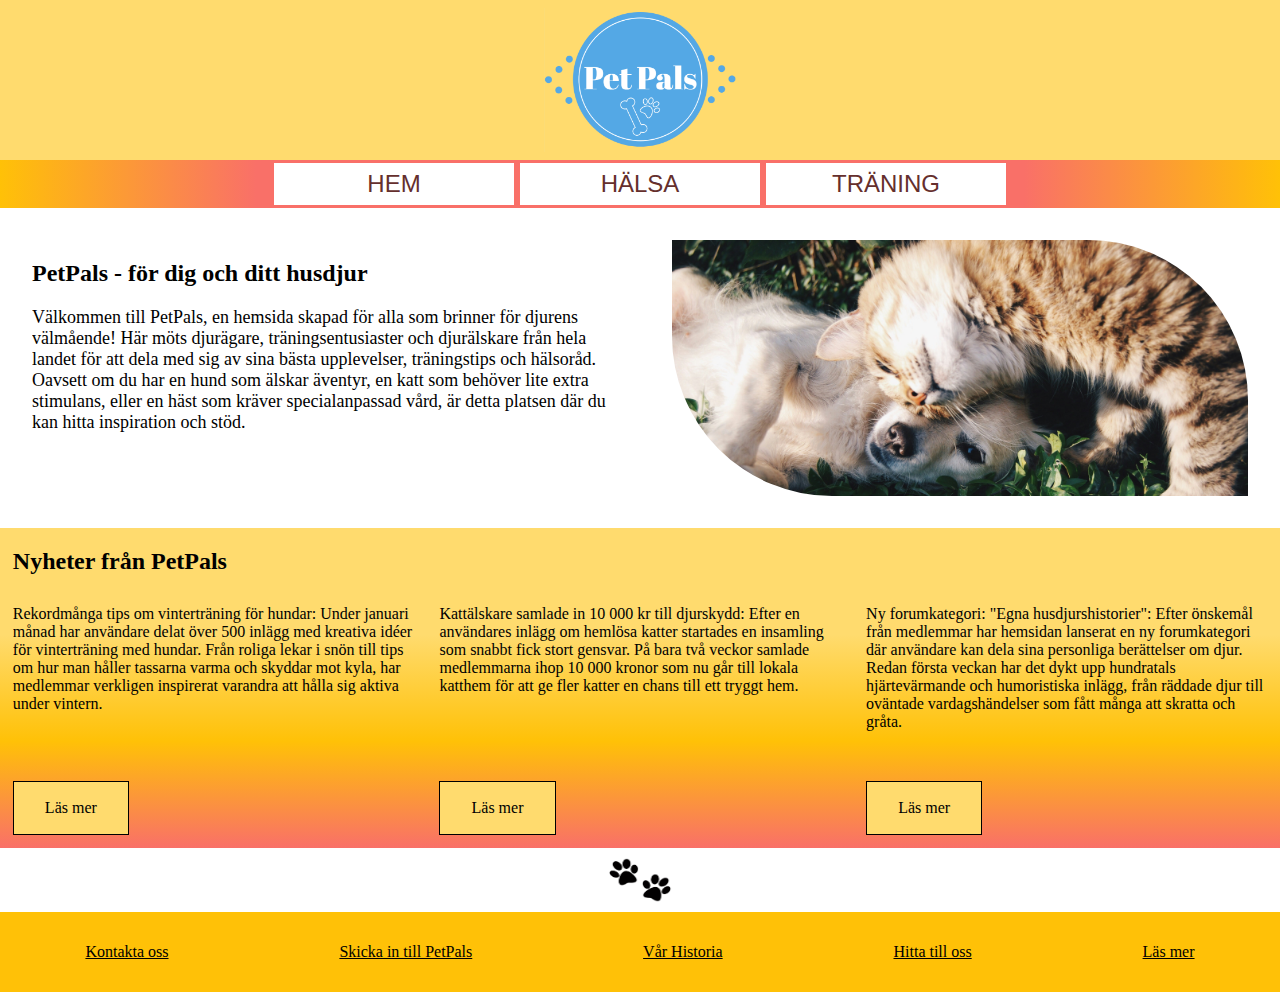
<file: index.html>
<!DOCTYPE html>
<html lang="en">
<head>
    <meta charset="UTF-8">
    <meta name="viewport" content="width=device-width, initial-scale=1.0">
    <title>PetPals</title>
    <link rel="stylesheet" href="css/style.css">
</head>


<body>
    <page1>
        <header>
            <a id="logo" href="index.html"> <img src="img/logo2.png" alt="logo"></a>

        </header>
        <nav> 
            <a href="index.html" class="navigation_link"> Hem</a>
            <a href="health.html" class="navigation_link"> Hälsa</a>
            <a href="training.html" class="navigation_link"> Träning</a>
        </nav>
        <div id="imagepage1">
            <img src="img/katthundgos.jpg" alt="meow">
        </div>
        
        <section1>
            <h2>PetPals - för dig och ditt husdjur</h2>
            <p id="welcometext">
                Välkommen till PetPals, en hemsida skapad för alla som brinner för djurens välmående! Här möts djurägare, träningsentusiaster och djurälskare från hela landet för att dela med sig av sina bästa upplevelser, träningstips och hälsoråd. Oavsett om du har en hund som älskar äventyr, en katt som behöver lite extra stimulans, eller en häst som kräver specialanpassad vård, är detta platsen där du kan hitta inspiration och stöd.
            </p>
        </section1>
        <main1>
            <h2 id="nyhetsrubrik1"> Nyheter från PetPals</h2>
            <p class="nyhetpage1">Rekordmånga tips om vinterträning för hundar: Under januari månad har användare delat över 500 inlägg med kreativa idéer för vinterträning med hundar. Från roliga lekar i snön till tips om hur man håller tassarna varma och skyddar mot kyla, har medlemmar verkligen inspirerat varandra att hålla sig aktiva under vintern.</p>
            <p class="nyhetpage1">Kattälskare samlade in 10 000 kr till djurskydd: Efter en användares inlägg om hemlösa katter startades en insamling som snabbt fick stort gensvar. På bara två veckor samlade medlemmarna ihop 10 000 kronor som nu går till lokala katthem för att ge fler katter en chans till ett tryggt hem.</p>
            <p class="nyhetpage1">Ny forumkategori: "Egna husdjurshistorier": Efter önskemål från medlemmar har hemsidan lanserat en ny forumkategori där användare kan dela sina personliga berättelser om djur. Redan första veckan har det dykt upp hundratals hjärtevärmande och humoristiska inlägg, från räddade djur till oväntade vardagshändelser som fått många att skratta och gråta.</p>
            <p class="lasmerpage1">Läs mer</p>
            <p class="lasmerpage1">Läs mer</p>
            <p class="lasmerpage1">Läs mer</p>
        </main1>
        <icon1>
            <img id="ikon" src="img/paws2.png" alt="tassar">
        </icon1>
        <footer>
            <p class="footerinfo">Kontakta oss</p>
            <p class="footerinfo">Skicka in till PetPals</p>
            <p class="footerinfo">Vår Historia</p>
            <p class="footerinfo">Hitta till oss</p>
            <p class="footerinfo">Läs mer</p>
        </footer>
    </page1>
    
</body>
</html>
</file>
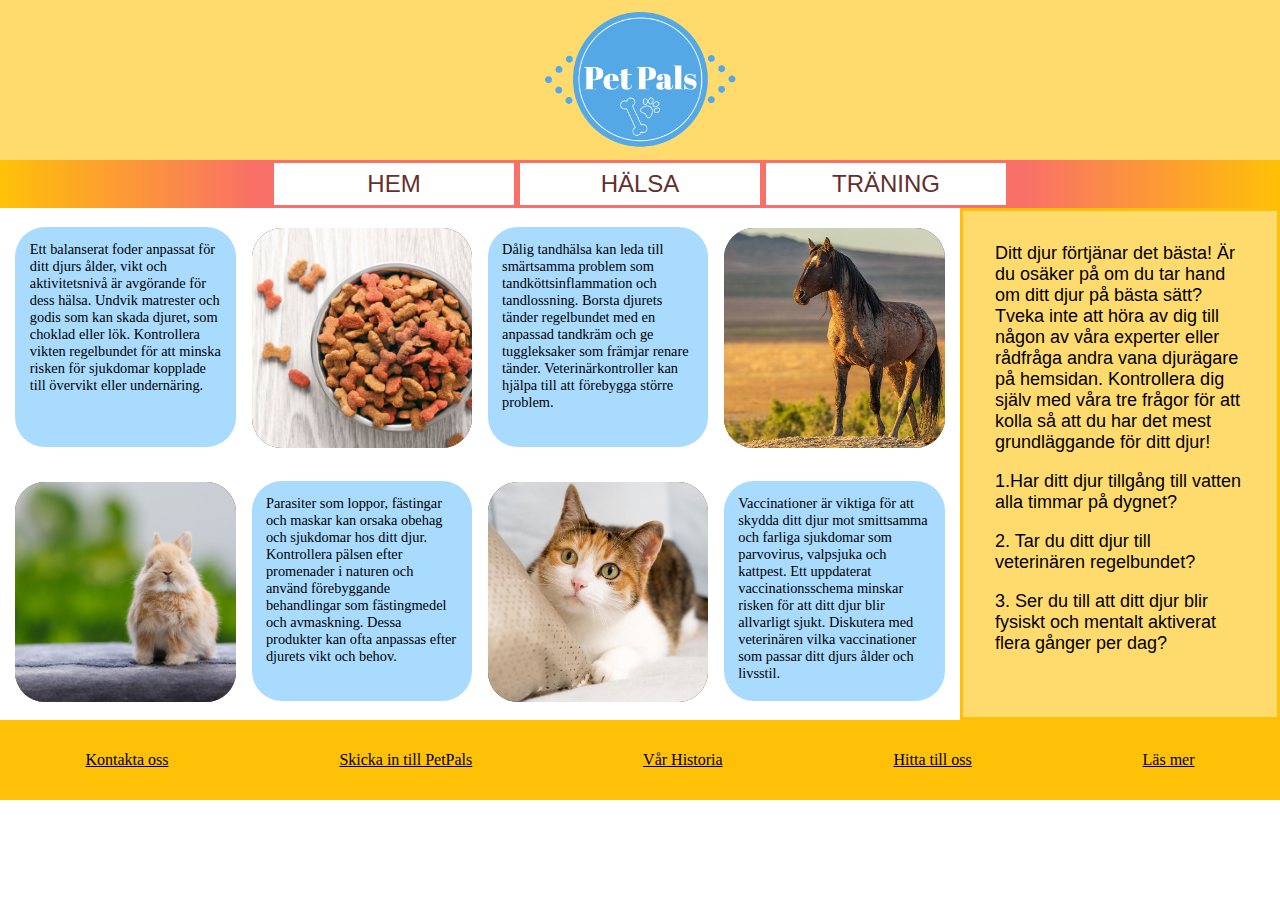
<file: health.html>
<!DOCTYPE html>
<html lang="en">
<head>
    <meta charset="UTF-8">
    <meta name="viewport" content="width=device-width, initial-scale=1.0">
    <title>Hälsa</title>
    <link rel="stylesheet" href="css/style.css">
</head>


<body>
    <page2>
        <header>
            <a id="logo" href="index.html"> <img src="img/logo2.png" alt="logo"></a>
        </header>
        <nav>
            <a href="index.html" class="navigation_link"> Hem</a>
            <a href="health.html" class="navigation_link"> Hälsa</a>
            <a href="training.html" class="navigation_link"> Träning</a>
        </nav>
        <main2>
            <p class="facts" id="fact1">
                Ett balanserat foder anpassat för ditt djurs ålder, vikt och aktivitetsnivå är avgörande för dess hälsa. Undvik matrester och godis som kan skada djuret, som choklad eller lök. Kontrollera vikten regelbundet för att minska risken för sjukdomar kopplade till övervikt eller undernäring.
         
            </p>
            <img class="bilds" id="bild1" src="img/dogfood" alt="hundar springer">
            <p class="facts" id="fact2">
                Dålig tandhälsa kan leda till smärtsamma problem som tandköttsinflammation och tandlossning. Borsta djurets tänder regelbundet med en anpassad tandkräm och ge tuggleksaker som främjar renare tänder. Veterinärkontroller kan hjälpa till att förebygga större problem.
            </p>
            <img class="bilds" id="bild2" src="img/mustang.jpg" alt="hundar springer">
            <img class="bilds" id="bild2" src="img/bunny.avif" alt="hundar springer">
            <p class="facts" id="fact3">
                Parasiter som loppor, fästingar och maskar kan orsaka obehag och sjukdomar hos ditt djur. Kontrollera pälsen efter promenader i naturen och använd förebyggande behandlingar som fästingmedel och avmaskning. Dessa produkter kan ofta anpassas efter djurets vikt och behov.
            </p>
            <img class="bilds" id="bild2" src="img/cats.jpg" alt="hundar springer">
            <p class="facts" id="fact4">
                Vaccinationer är viktiga för att skydda ditt djur mot smittsamma och farliga sjukdomar som parvovirus, valpsjuka och kattpest. Ett uppdaterat vaccinationsschema minskar risken för att ditt djur blir allvarligt sjukt. Diskutera med veterinären vilka vaccinationer som passar ditt djurs ålder och livsstil.
            </p>
        </main2>
        <aside>
            Ditt djur förtjänar det bästa! Är du osäker på om du tar hand om ditt djur på bästa sätt? Tveka inte att höra av dig till någon av våra experter eller rådfråga andra vana djurägare på hemsidan. Kontrollera dig själv med våra tre frågor för att kolla så att du har det mest grundläggande för ditt djur!

                <p>1.Har ditt djur tillgång till vatten alla timmar på dygnet?</p>
                <p>2. Tar du ditt djur till veterinären regelbundet?</p>
                <p>3. Ser du till att ditt djur blir fysiskt och mentalt aktiverat flera gånger per dag?</p>

        </aside>
        <footer>
            <p class="footerinfo">Kontakta oss</p>
            <p class="footerinfo">Skicka in till PetPals</p>
            <p class="footerinfo">Vår Historia</p>
            <p class="footerinfo">Hitta till oss</p>
            <p class="footerinfo">Läs mer</p>
        </footer>
    </page2>

    
</body>
</html>
</file>
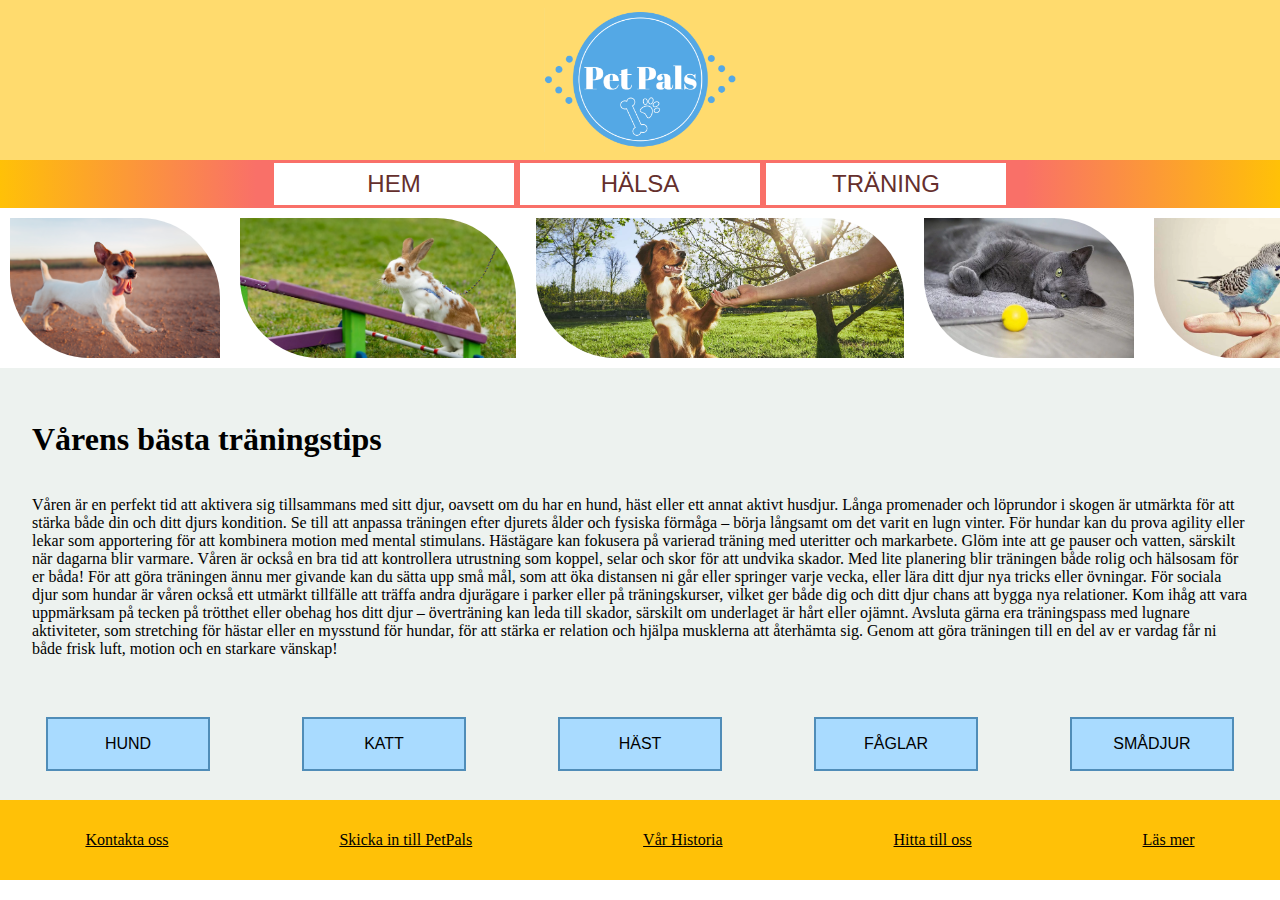
<file: training.html>
<!DOCTYPE html>
<html lang="en">
<head>
    <meta charset="UTF-8">
    <meta name="viewport" content="width=device-width, initial-scale=1.0">
    <title>Träning</title>
    <link rel="stylesheet" href="css/style.css">
</head>


<body>
    <page3>
        <header>
            <a id="logo" href="index.html"> <img src="img/logo2.png" alt="logo"></a>
        </header>
        <nav>
            <a href="index.html" class="navigation_link"> Hem</a>
            <a href="health.html" class="navigation_link"> Hälsa</a>
            <a href="training.html" class="navigation_link"> Träning</a></nav>
        <gallery>
            <img class="gallerybild" src="img/running.jpg" alt="hund som springer">
            <img class="gallerybild" src="img/bunnyjump.webp" alt="kanin som hoppar">
            <img class="gallerybild" src="img/training.jpg" alt="hund som tränar">
            <img class="gallerybild" src="img/catsleep.webp" alt="">
            <img class="gallerybild" src="img/birdie.webp" alt="">
            <img class="gallerybild" src="img/hamster.jpg" alt="">
            <img class="gallerybild" src="img/dogtraining.jpg" alt="">
            <img class="gallerybild" src="img/horsejumping.jpg" alt="">
        </gallery>
        <tips>
            <h1>Vårens bästa träningstips</h1>
            <p>Våren är en perfekt tid att aktivera sig tillsammans med sitt djur, oavsett om du har en hund, häst eller ett annat aktivt husdjur. Långa promenader och löprundor i skogen är utmärkta för att stärka både din och ditt djurs kondition. Se till att anpassa träningen efter djurets ålder och fysiska förmåga – börja långsamt om det varit en lugn vinter. För hundar kan du prova agility eller lekar som apportering för att kombinera motion med mental stimulans. Hästägare kan fokusera på varierad träning med uteritter och markarbete. Glöm inte att ge pauser och vatten, särskilt när dagarna blir varmare. Våren är också en bra tid att kontrollera utrustning som koppel, selar och skor för att undvika skador. Med lite planering blir träningen både rolig och hälsosam för er båda! För att göra träningen ännu mer givande kan du sätta upp små mål, som att öka distansen ni går eller springer varje vecka, eller lära ditt djur nya tricks eller övningar. För sociala djur som hundar är våren också ett utmärkt tillfälle att träffa andra djurägare i parker eller på träningskurser, vilket ger både dig och ditt djur chans att bygga nya relationer. Kom ihåg att vara uppmärksam på tecken på trötthet eller obehag hos ditt djur – överträning kan leda till skador, särskilt om underlaget är hårt eller ojämnt. Avsluta gärna era träningspass med lugnare aktiviteter, som stretching för hästar eller en mysstund för hundar, för att stärka er relation och hjälpa musklerna att återhämta sig. Genom att göra träningen till en del av er vardag får ni både frisk luft, motion och en starkare vänskap!</p>
        </tips>
        <div id="buttons">
            <p class="trainingtip">HUND</p>
            <p class="trainingtip">KATT</p>
            <p class="trainingtip">HÄST</p>
            <p class="trainingtip">FÅGLAR</p>
            <p class="trainingtip">SMÅDJUR</p>
        </div>
        <footer>
            <p class="footerinfo">Kontakta oss</p>
            <p class="footerinfo">Skicka in till PetPals</p>
            <p class="footerinfo">Vår Historia</p>
            <p class="footerinfo">Hitta till oss</p>
            <p class="footerinfo">Läs mer</p>
        </footer>
    </page3>
    
</body>
</html>
</file>
<file: css/style.css>
body{
    margin: 0%;
}

page1{
    display: grid;
    height: 100vh;
    width: 100%;
    grid-template-columns: 50% 1fr;
    grid-template-rows: 10rem 3rem 20rem 20rem 4rem 5rem;
    grid-template-areas:
    'hd hd'
    'nav nav'
    'sec1 img1'
    'main1 main1'
    'ikn ikn'
    'ft ft';
}

page2{
    display: grid;
    height: 100vh;
    width: 100%;
    grid-template-columns: 25% 25% 25% 1fr;
    grid-template-rows: 10rem 3rem 22rem 10rem 5rem;
    grid-template-areas:
    'hd hd hd hd'
    'nav nav nav nav'
    'main2 main2 main2 as'
    'main2 main2 main2 as'
    'ft ft ft ft';
}

page3{
    display: grid;
    height: 100vh;
    width: 100%;
    grid-template-columns: calc(100%/3) calc(100%/3) 1fr;
    grid-template-rows: 10rem 3rem 10rem 20rem 7rem 5rem;
    grid-template-areas:
    'hd hd hd'
    'nav nav nav'
    'gly gly gly'
    'tip tip tip'
    'btn btn btn'
    'ft ft ft';
}


/*SHARED THINGS*/
header{
    grid-area: hd;
    display: flex;
    background-color: #ffdb6e;
    justify-content: center;
    /*#ffdb6e*/
}

#logo{
    height: 90%;
    width: 15%;
    margin-top: 8px;
}

nav{
    display: flex;
    grid-area: nav;
    background-image:linear-gradient( to right, #FFC107, #F97068, #F97068, #F97068, #F97068, #FFC107 );
    flex-direction: row;
    justify-content: center;

}

.navigation_link{
    display: flex;
    color: #652f2d;
    width: 15rem;
    background-color: white;
    border: solid #F97068 3px;
    text-decoration: none;
    text-transform: uppercase;
    font-size: 150%;
    font-family:'Trebuchet MS', 'Lucida Sans Unicode', 'Lucida Grande', 'Lucida Sans', Arial, sans-serif;
    justify-content: center;
    align-items: center;
    transition: 500ms ease;

}

.navigation_link:hover{
    background-color: #F97068;
    color: white;
    
}

footer{
    grid-area: ft;
    background-color: #FFC107;
    display: flex;
    flex-direction: row;
    justify-content: space-around;
}

.footerinfo{
    align-self: center;
    text-decoration: underline;
}

.footerinfo:hover{
    color: blue;
}

/*HOME PAGE*/
section1{
    grid-area: sec1;
    margin: 2rem;
    overflow: hidden;

}

#welcometext{
    font-size: large;
}

#imagepage1{
    grid-area: img1;
    background-color: #EDF2EF;
    border-radius: 0 10rem 0 10rem;
    margin: 2rem;
    overflow: hidden;
    

}

img{
    width: 100%;
}

main1{
    grid-area: main1;
    display: grid;
    grid-template-columns: calc(100%/3) calc(100%/3) 1fr;
    grid-template-rows: 20% 55% 1fr;
    grid-template-areas:
    'rub rub rub'
    'new new new'
    'lme lme lme';
    background-image:linear-gradient( to bottom, #ffdb6e, #ffdb6e, #FFC107, #F97068);

}

#nyhetsrubrik1{
    grid-area: rub;
    margin-left: 1%;
}
.nyhetpage1{
    margin: 3%;
    overflow: hidden;
}
.lasmerpage1{
    margin: 3%;
    padding: 4%;
    background-color:#ffdb6e;
    width: 80px;
    text-align: center;
    border: solid rgb(0, 0, 0) 1px;
}
.lasmerpage1:hover{
    background-color:#a9dbff;
    transition: 200ms;

}

icon1{
    grid-area: ikn;
    display: flex;
    justify-content: center;
    align-items: center;
    margin: 10px;
}

#ikon{

    display: flex;
    background-color: white;
    height: 100%;
    width: 4rem;


}

/* HEALTH PAGE */
main2{
    grid-area: main2;
    display: flex;
    background-color: #ffffff;
    flex-wrap: wrap;
    justify-content: space-evenly;
    align-content: space-evenly;

}


aside{
    grid-area: as;
    background-color: #ffdb6e;
    padding: 2rem;
    font-family:'Trebuchet MS', 'Lucida Sans Unicode', 'Lucida Grande', 'Lucida Sans', Arial, sans-serif;
    font-size: large;
    border: #FFC107, solid, 3px;
    overflow: hidden;
}

ul{
    list-style-type: circle;
}

.facts{
    background-color: #a9dbff;
    width: 20%;
    border-radius: 30px;
    padding: 1.5%;
    height: 12rem;
    overflow: hidden;
    font-size:90%;
}
.bilds{
    background-color: #652f2d;
    width: 23%;
    border-radius: 30px;
    height: 43%;
    margin-top: 1rem;
}

/*TRAINGING PAGE*/

gallery{
    grid-area: gly;
    display: flex;overflow: auto;
}
.gallerybild{
    border-radius: 0 5rem 0 5rem;
    margin: 10px;

}

tips{
    grid-area: tip;
    background-color: #EDF2EF;
    display: flex;
    padding: 2rem;
    flex-direction: column;
    justify-items: center;
}

#buttons{
    grid-area: btn;
    display: flex;
    flex-wrap: wrap;
    justify-content: space-around;
    background-color: #EDF2EF;

}

.trainingtip{
    background-color: #a9dbff;
    margin: 6px;
    width: 10%;
    padding: 5px;
    border: #508db8, solid, 2px;
    text-align: center;
    align-self: center;
    padding: 1rem;
    font-family:'Trebuchet MS', 'Lucida Sans Unicode', 'Lucida Grande', 'Lucida Sans', Arial, sans-serif;


}

.trainingtip:hover{
    background-color: #F97068;
    transition: 300ms;
    width: 15%;
    border: #ba4b45, solid, 2px;
}
</file>
